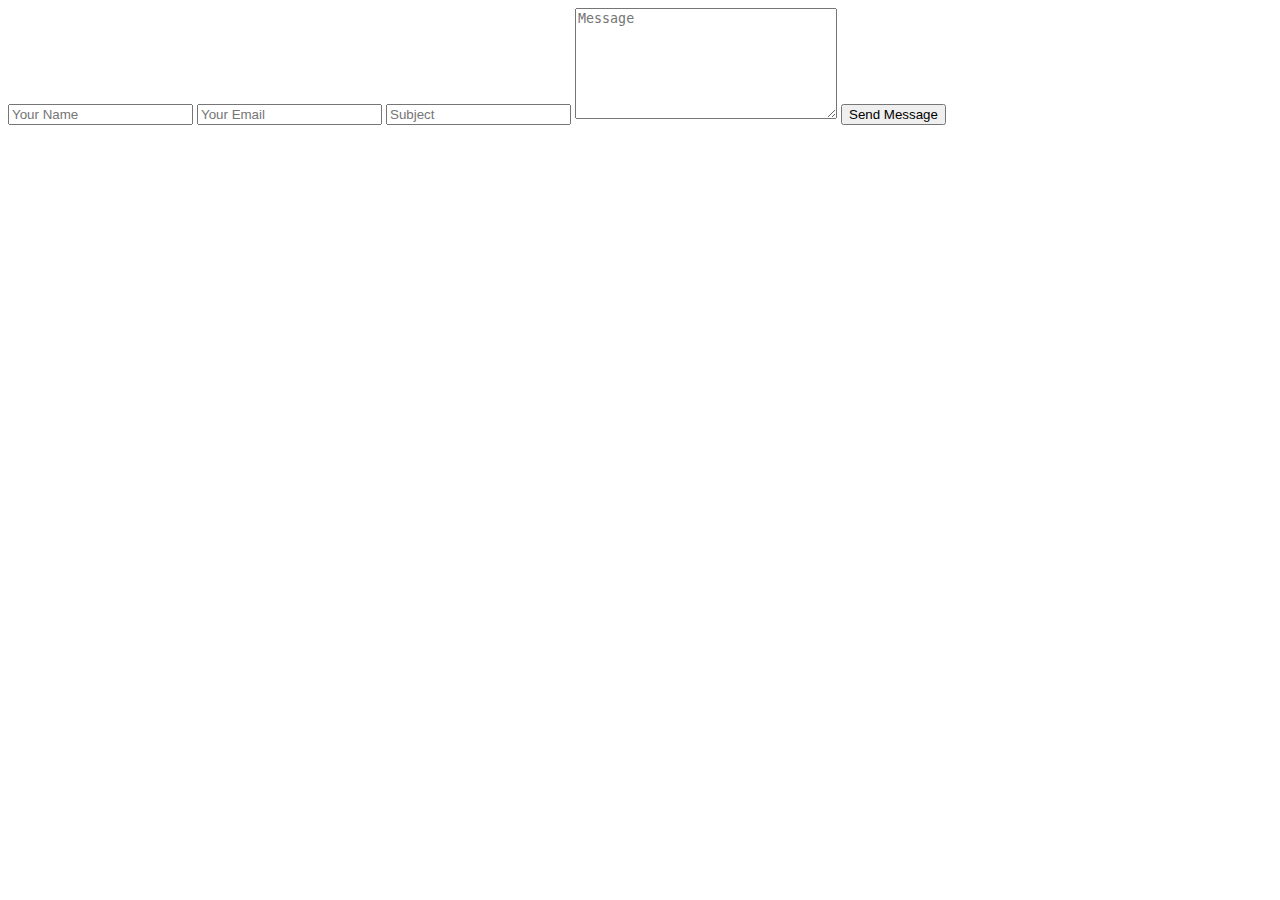
<file: sample.html>
<!DOCTYPE html>
<html lang="en">
<head>
    <meta charset="UTF-8">
    <meta name="viewport" content="width=device-width, initial-scale=1.0">
    <title>Contact Form</title>
    <script src="https://cdn.emailjs.com/dist/email.min.js"></script>
    <script>
        (function() {
            emailjs.init("YOUR_USER_ID");  // Replace 'YOUR_USER_ID' with your actual user ID from EmailJS
        })();
    </script>
</head>
<body>

<form id="contactForm" onsubmit="return sendEmail();">
    <input type="text" id="name" placeholder="Your Name" required>
    <input type="email" id="email" placeholder="Your Email" required>
    <input type="text" id="subject" placeholder="Subject" required>
    <textarea id="message" rows="7" cols="30" placeholder="Message" required></textarea>
    <button class="btn--submit" type="submit">Send Message</button>
</form>

<script>
function sendEmail() {
    // Retrieve form data
    const name = document.getElementById('name').value;
    const email = document.getElementById('email').value;
    const subject = document.getElementById('subject').value;
    const message = document.getElementById('message').value;

    const templateParams = {
        from_name: name,
        from_email: email,
        subject: subject,
        message: message,
    };

    emailjs.send('YOUR_SERVICE_ID', 'YOUR_TEMPLATE_ID', templateParams)
        .then((response) => {
            alert('Email sent successfully!');
        }, (error) => {
            alert('Failed to send email: ' + error);
        });

    // Reset the form
    document.getElementById('contactForm').reset();

    // Prevent the default form submission
    return false;
}
</script>

</body>
</html>
</file>
